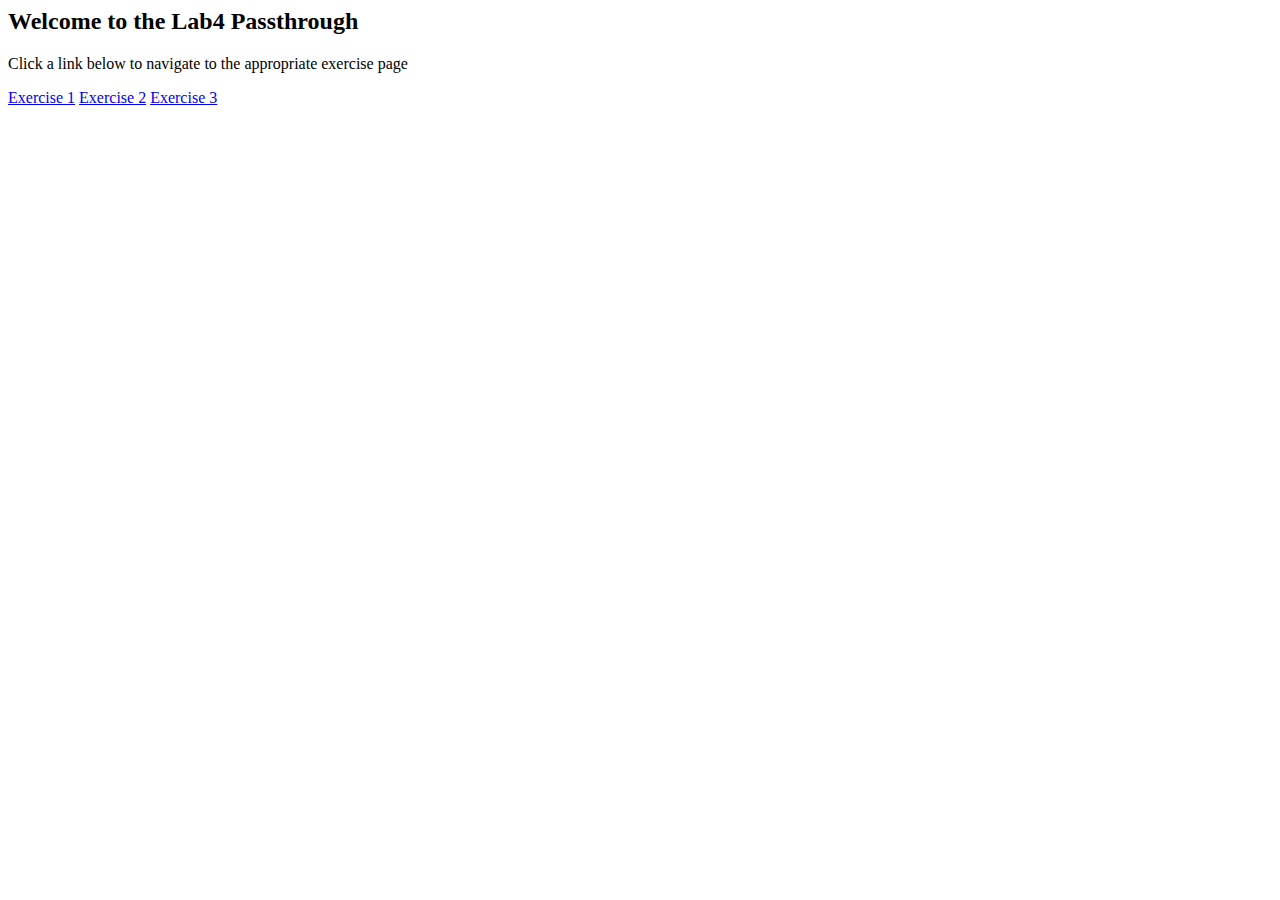
<file: index.html>
<html>


	<body>
		<h2>Welcome to the Lab4 Passthrough</h2>
		<p>Click a link below to navigate to the appropriate exercise page</p>

		<a href="./Exercise1/index.html">Exercise 1</a>
		<a href="./Exercise2/Quiz.html">Exercise 2</a>
		<a href="./Exercise3/frontEnd.html">Exercise 3</a>
	</body>

</html>
</file>
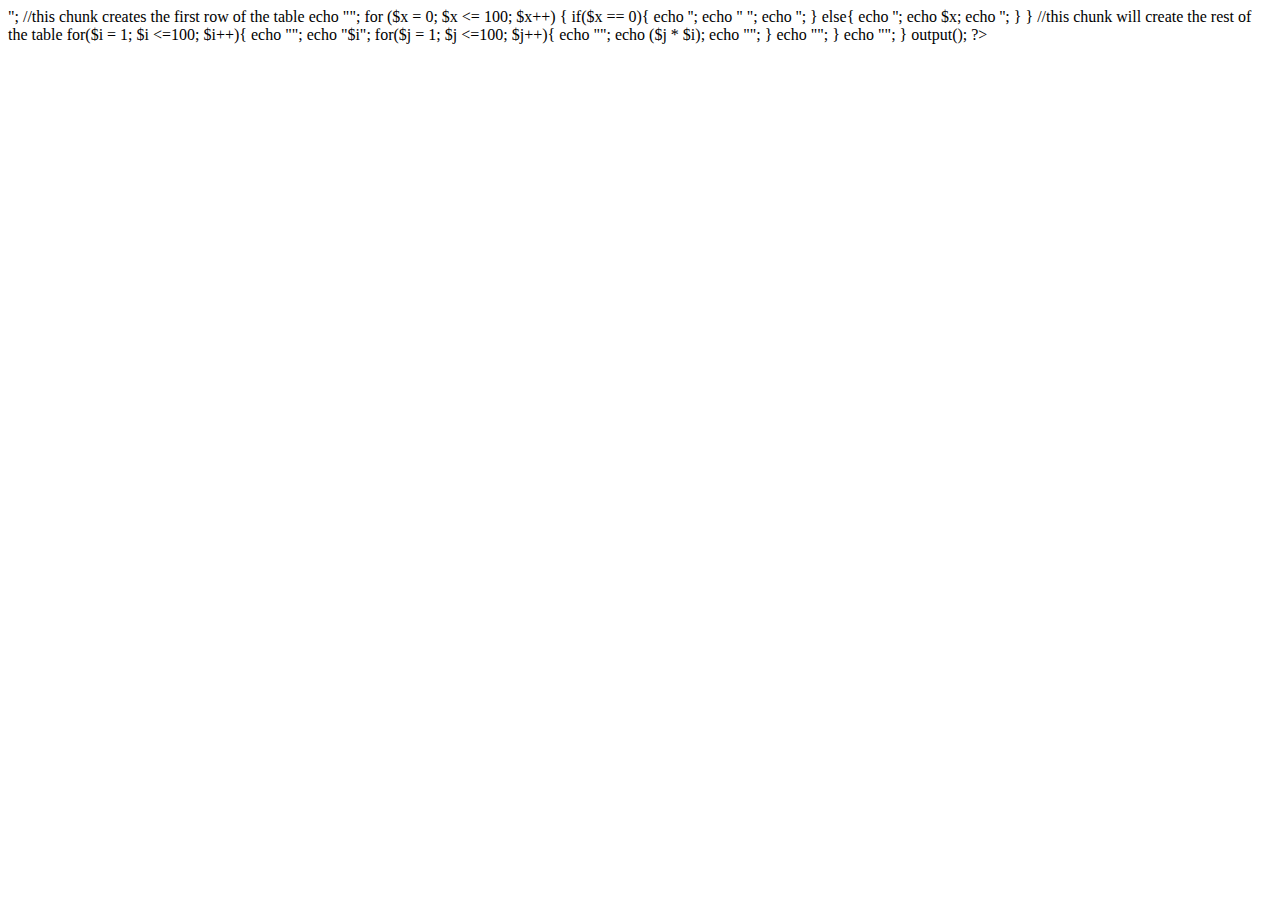
<file: Exercise1/index.html>
<html>
  <head>
    <title>Exercise1</title>

  </head>

  <body>
    <!--want us to create a table and echo that, not individual numbers-->
<!--1st echo space, then first row, then try to print-->
  <?php
      error_reporting(E_ALL);
      ini_set("display_errors", 1);

      function output(){
        echo "<table>";
//this chunk creates the first row of the table
        echo "<tr>";
        for ($x = 0; $x <= 100; $x++) {
          if($x == 0){
            echo '<td>';
            echo " ";
            echo '</td>';
          }
          else{
            echo '<td>';
            echo $x;
            echo '</td>';
          }
        }

//this chunk will create the rest of the table

        for($i = 1; $i <=100; $i++){
          echo "<tr>";
          echo "<td>$i</td>";
          for($j = 1; $j <=100; $j++){
            echo "<td>";
            echo ($j * $i);
            echo "</td>";
          }
          echo "</tr>";
        }
        echo "</table>";
      }

      output();
  ?>

  </body>


</html>
</file>
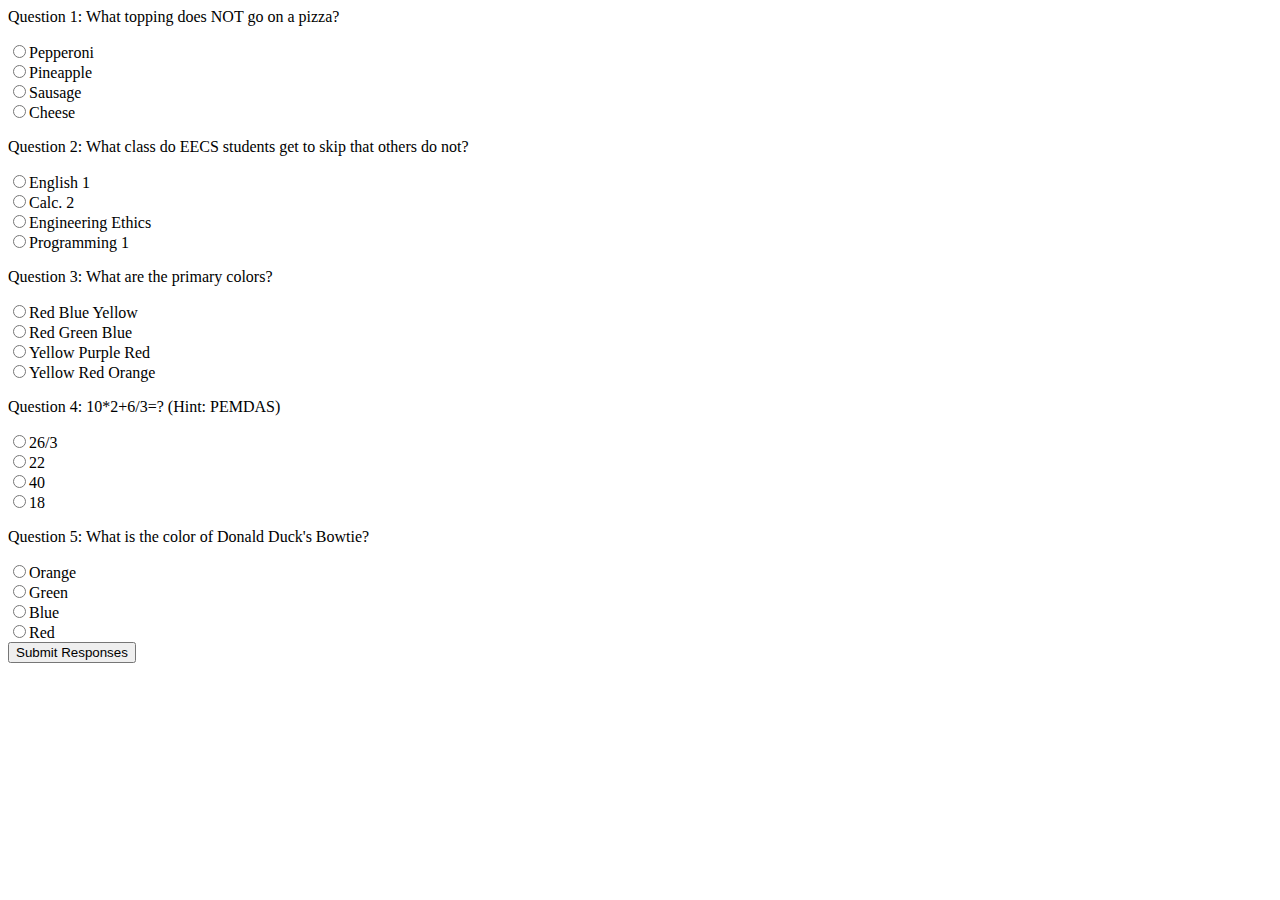
<file: Exercise2/Quiz.html>
<html>
  <head>
    
  </head>

  <body>

    <form action="Quiz.php" method = "post" id="quizForm">
        <p id = "q1">Question 1: What topping does NOT go on a pizza?</p>
        <div class = "RadioButtons">
            <input type = "radio" name = "topping" value = "Pepperoni">Pepperoni<br>
            <input type = "radio" name = "topping" value = "Pineapple">Pineapple<br>
            <input type = "radio" name = "topping" value = "Sausage">Sausage<br>
            <input type = "radio" name = "topping" value = "Cheese">Cheese<br>
        </div>
        <p id = "q2">Question 2: What class do EECS students get to skip that others do not?</p>
        <div class = "RadioButtons">
            <input type = "radio" name = "course" value = "English 1">English 1<br>
            <input type = "radio" name = "course" value = "Calc. 2">Calc. 2<br>
            <input type = "radio" name = "course" value = "Engineering Ethics">Engineering Ethics<br>
            <input type = "radio" name = "course" value = "Programming 1">Programming 1<br>
        </div>
        <p id = "q3">Question 3: What are the primary colors? </p>
        <div class = "RadioButtons">
            <input type = "radio" name = "colors" value = "Red Blue Yellow">Red Blue Yellow<br>
            <input type = "radio" name = "colors" value = "Red Green Blue">Red Green Blue<br>
            <input type = "radio" name = "colors" value = "Yellow Purple Red">Yellow Purple Red<br>
            <input type = "radio" name = "colors" value = "Yellow Red Orange">Yellow Red Orange<br>
        </div>
       <p id = "q4">Question 4: 10*2+6/3=? (Hint: PEMDAS)</p>
        <div class = "RadioButtons">
            <input type = "radio" name = "exp" value = "26/3">26/3<br>
            <input type = "radio" name = "exp" value = "22">22<br>
            <input type = "radio" name = "exp" value = "40">40<br>
            <input type = "radio" name = "exp" value = "18">18<br>
        </div>
        <p id = "q5">Question 5: What is the color of Donald Duck's Bowtie?</p>
        <div class = "RadioButtons">
            <input type = "radio" name = "bowColor" value = "Orange">Orange<br>
            <input type = "radio" name = "bowColor" value = "Green">Green<br>
            <input type = "radio" name = "bowColor" value = "Blue">Blue<br>
            <input type = "radio" name = "bowColor" value = "Red">Red<br>
        </div>
        <input type = "submit" name = "submit" value = "Submit Responses">
      </form>

      
  </body>

</html>
</file>
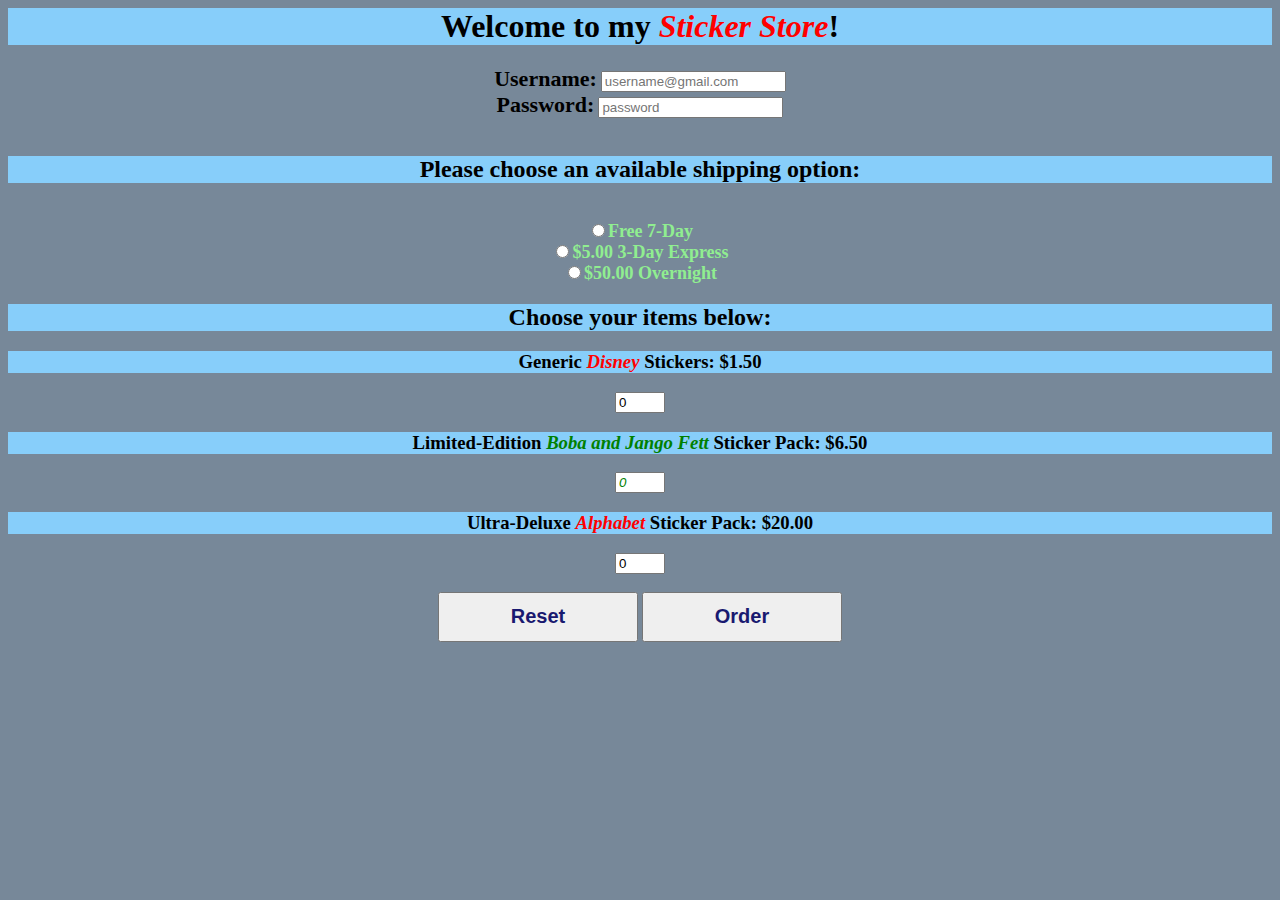
<file: Exercise3/frontEnd.html>
<html>
    <head>
    <link rel="stylesheet" href="style.css">
    <script src="https://people.eecs.ku.edu/~e936b339/Lab4/Exercise3/formChecker.js"></script>
    </head>

    <body>
        <h1>Welcome to my <span style = "color:red;font-style:italic">Sticker Store</span>!</h1>
            
            <form id = "myForm"  action="customerBackend.php"  method = "post" onsubmit = "return validate();" >
                <div class = "centerDiv">       
                    <span class = "credTitle"> Username:</span> <input  id = "username" name = "username" type = "email" placeholder = "username@gmail.com"><br>
                    <span class = "credTitle"> Password:</span> <input  id = "password" type = "text" name = "password" placeholder = "password"><br><br>
                </div>
                   <h2> Please choose an available shipping option:</h2><br>
                    <div class = "radioButtons centerDiv">
                        <input type = "radio" name = "shipping" value = "free" id = "0">Free 7-Day<br>
                        <input type = "radio" name = "shipping" value = "Express" id = "5">$5.00 3-Day Express<br>
                        <input type = "radio" name = "shipping" value = "Overnight" id = "50">$50.00 Overnight<br>
                        <input type = "text" name = "shipCost" id = "shipCost" value = "1" style = "display:none">
                    </div>

                    <h2>Choose your items below:</h2>
                    <div id = "formText">
                        <h3>Generic <span class = "disney">Disney</span> Stickers: $1.50</h3>
                        <input class = "itemBox"type = "number" id = "disney" name = "disney" value = "0" min = "0">
                        <br>

                        <h3>Limited-Edition <span id = "fett">Boba and Jango Fett</span> Sticker Pack: $6.50</h3>
                        <input class = "itemBox" type = "number" id = "fett" value = "0" name = "fett" min = "0">
                        <br>

                        <h3>Ultra-Deluxe <span class = "disney" >Alphabet</span> Sticker Pack: $20.00</h3>
                        <input class = "itemBox" type = "number" id = "alpha" value = "0" name = "alpha" min = "0">
                        <br>
                        <br>
                    </div>
                    <div id = "formButtonDiv">
                        <input type = "button" class = "formButtons" id = "reset" value = "Reset" onclick = "refreshForm();">
                        <input type = "submit" class = "formButtons" id = "buttonSubmit" value = "Order" >
                    </div>
            </form>  
    </body>
</html>
</file>
<file: Exercise3/style.css>
.itemBox{
    width: 50px;
}
h1{
    text-align: center;
    background-color: lightskyblue;
}
h2, h3{
    background-color: lightskyblue;
    text-align: center;
}
.credentialDiv{
    background-color:lightskyblue;
    text-align: center;
}

.title{
    font-weight:bold;
    text-align: center;
    color:lightgreen;
}

td, tr, table{
    border: 2px solid black;
}
td{
    padding:8px;
    font-size: 16pt;
    color:white;
}
body{
  background-color:lightslategray;
  
  
}
.credentialText{
    color:green;
    text-align: center;
    font-weight: bold;
    font-size: 22px;;
}
.credTitle{
    color:black;
    font-weight:bold;
    font-size:22px;
    text-align: center;
}
table {
    margin-left: auto;
    margin-right: auto;
}
.radioButtons{
    color:lightgreen;
    font-size:18px;
    font-weight: bold;
}
#formText{
    text-align: center;
}
.formButtons{
    text-align: center;    
    font-size: 20px;
    font-weight:bold;
    width: 200px;
    height: 50px;
    color: midnightblue;
}
.disney{
    color:red;
    font-style: italic;
}
#fett{
    color:green;
    font-style: italic;
}
#formButtonDiv{
    text-align: center;
}
.centerDiv{
    text-align: center;
}
</file>
